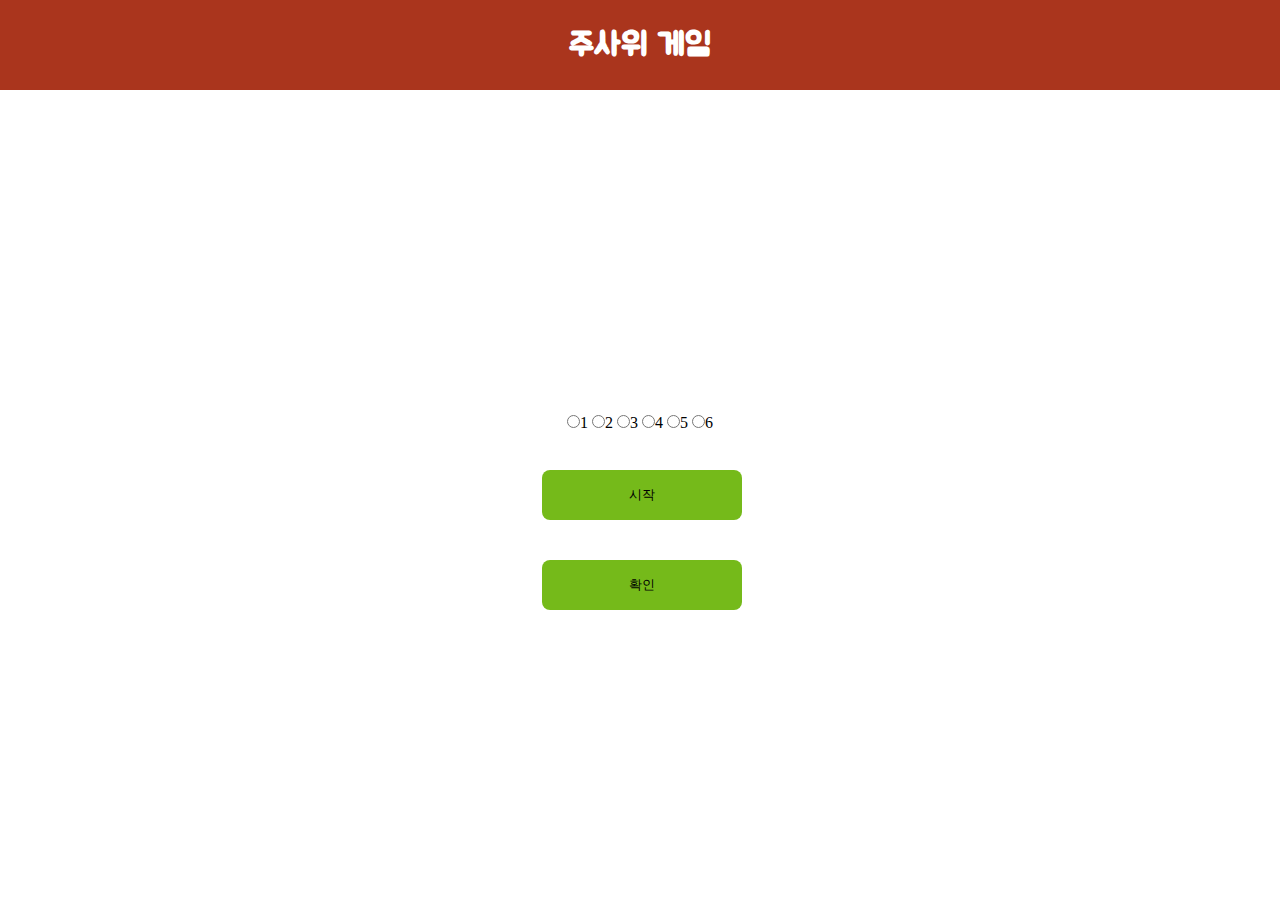
<file: 01/index.html>
<!DOCTYPE html>
<html lang="ko">
  <head>  
    <title>JS PWA</title>
    <meta charset="UTF-8">
    <link rel="stylesheet" href="/01/style/index.css">
    <!--스타일 시트-->
    <meta name="viewport" content="width=device-width, initial-scale=1.0, user-scalable=no">
    <!--글꼴-->
    <link rel="preconnect" href="https://fonts.googleapis.com">
    <link rel="preconnect" href="https://fonts.gstatic.com" crossorigin>
    <link href="https://fonts.googleapis.com/css2?family=Jua&family=Nanum+Gothic:wght@400;700;800&family=Single+Day&display=swap" rel="stylesheet">
   
    <script src="/01/script/dom.js"></script>
  </head>
  <body>
    <div id="root">
        <header>
          <h1> 주사위 게임</h1>
        </header>
        <main id="content">
            <section id ="msg">
            </section>
            <section id = "formSection">
              <input type = "radio" value="1" name = "score" id = "d1">1
              <input type = "radio" value="2" name = "score" id = "d2">2
              <input type = "radio" value="3" name = "score" id = "d3">3
              <input type = "radio" value="4" name = "score" id = "d4">4
              <input type = "radio" value="5" name = "score" id = "d5">5
              <input type = "radio" value="6" name = "score" id = "d6">6
            </section>
            <section id = "bt">
              <button class = "bt1" onclick="show();" id = "dice"> 시작 </button>
            </section>
            <section id = "bt0">
              <button class = "bt1" onclick="show1();" id = "con"> 확인 </button>
            </section>

        </main>
    </div>
    </body>
</html>
</file>
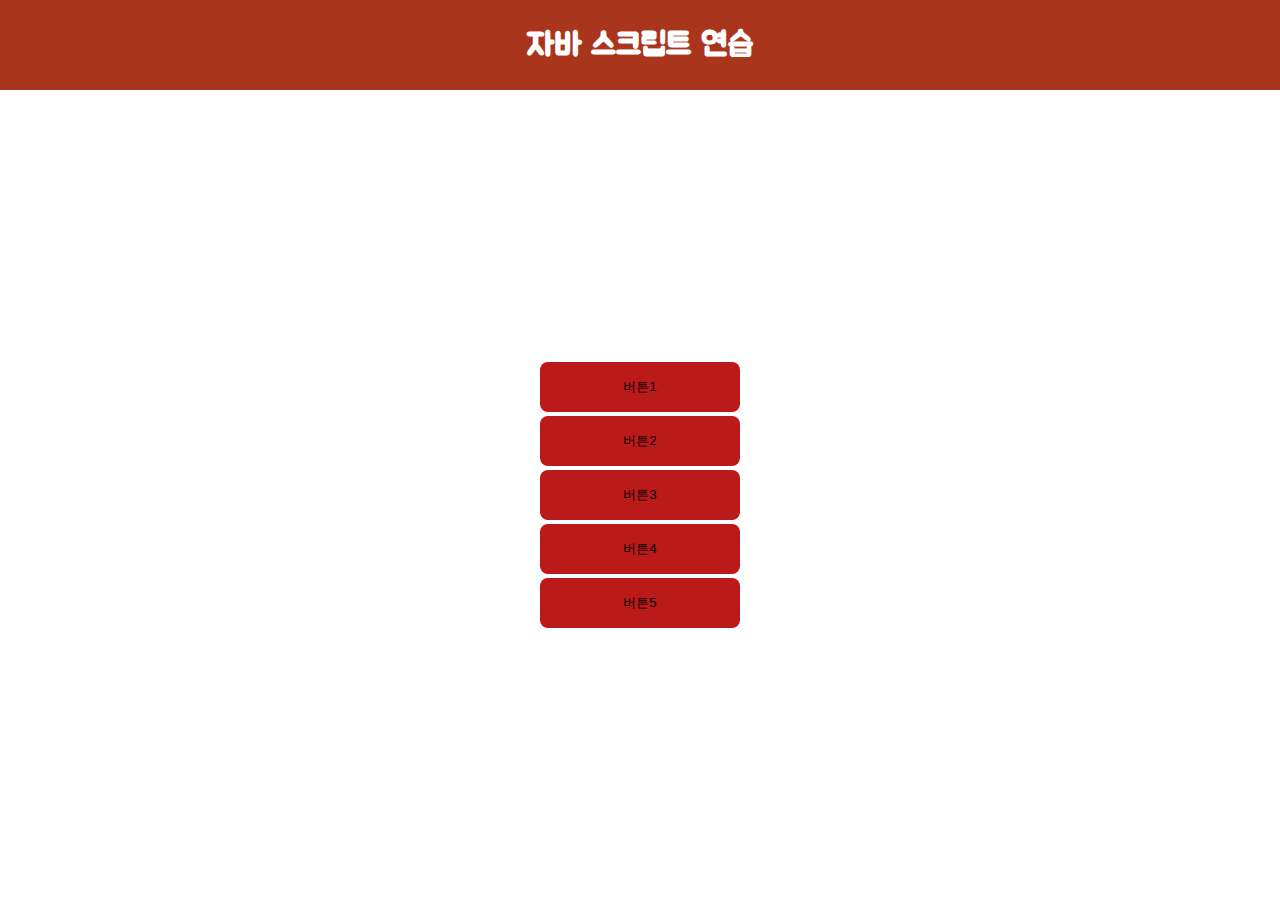
<file: temp/index.html>
<!DOCTYPE html>
<html lang="ko">
  <head>  
    <title>JS PWA</title>
    <meta charset="UTF-8">
    <link rel="stylesheet" href="./style/index.css">
    <!--스타일 시트-->
    <meta name="viewport" content="width=device-width, initial-scale=1.0, user-scalable=no">
    <!--글꼴-->
    <link rel="preconnect" href="https://fonts.googleapis.com">
    <link rel="preconnect" href="https://fonts.gstatic.com" crossorigin>
    <link href="https://fonts.googleapis.com/css2?family=Jua&family=Nanum+Gothic:wght@400;700;800&family=Single+Day&display=swap" rel="stylesheet">
  </head>
  <body>
    <div id="root">
        <header>
          <h1> 자바 스크립트 연습</h1>
        </header>
        <main id="content">
            <section id="bt">
              <button class="bt1">버튼1</button>
              <button class="bt2">버튼2</button>
              <button class="bt3">버튼3</button>
              <button class="bt4">버튼4</button>
              <button class="bt5">버튼5</button>
            </section>
        </main>
    </div>
    
    
    </body>

</html>
</file>
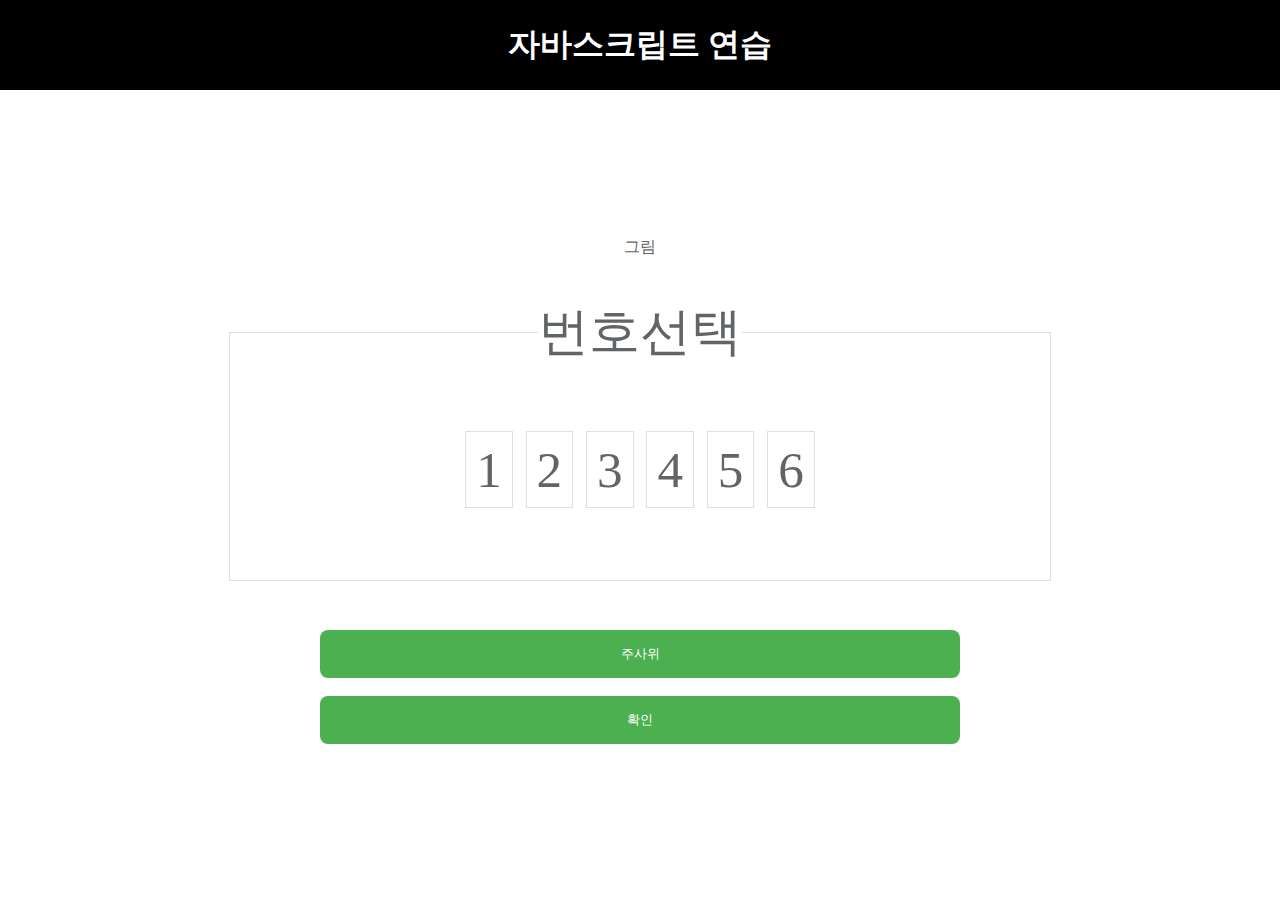
<file: 01/dice.html>
<!DOCTYPE html>
<html lang="ko">
<head>
  <meta charset="UTF-8">
  <meta name="viewport" content="width=device-width, initial-scale=1.0, user-scalable=no">
  <title>JS PWA</title>
  <!--웹폰트-->
  <link rel="preconnect" href="https://fonts.googleapis.com">
  <link rel="preconnect" href="https://fonts.gstatic.com" crossorigin>
  <link href="https://fonts.googleapis.com/css2?family=Nanum+Pen+Script&family=Noto+Sans+KR:wght@300;400;500&display=swap" rel="stylesheet">
  <!--스타일 시트-->
  <link rel="stylesheet" href="./style/dice.css">
  <!--내부 자바스크립트-->
  <!--여기도 가능
  <script>
    //alert("Hello World!");
    //console.log("Hello World!");
  </script> 
  -->
  <!--외부 자바스크립트-->
  <!--<script src="./scripts/index.js"></script>-->
  <script src="./script/dom.js"></script>
</head>
<body>
  <div id="root">
    <header>
      <h1>자바스크립트 연습</h1>
    </header>
    <!-- 여기도 가능
    <script>
      alert("Hello World!");
      //console.log("Hello World!");
    </script>
    -->
    <main id="content">
      <section id="msg">그림</section>
      <section id="inNum">
        <form name="form1" id="form1">
        <fieldset>
          <legend>번호선택</legend>
          <input type="radio" name="num" value="1" id="r1"><label for="r1"> 1 </label>
          <input type="radio" name="num" value="2" id="r2"><label for="r2"> 2 </label>
          <input type="radio" name="num" value="3" id="r3"><label for="r3"> 3 </label>
          <input type="radio" name="num" value="4" id="r4"><label for="r4"> 4 </label>
          <input type="radio" name="num" value="5" id="r5"><label for="r5"> 5 </label>
          <input type="radio" name="num" value="6" id="r6"><label for="r6"> 6 </label>
        </fieldset>
        </form>
      </section>
      <section id="bt">
        <button id="bt1" onclick="showDice()">주사위</button>
        <button id="bt2" onclick="showOk()">확인</button>
      </section>
    </main>
  </div>
  <!--
  //여기도 가능
  <script>
    //alert("Hello World!");
    //console.log("Hello World!");
    //console.log(document.getElementById("bt"))
  </script>
  -->
</body>
</html>
</file>
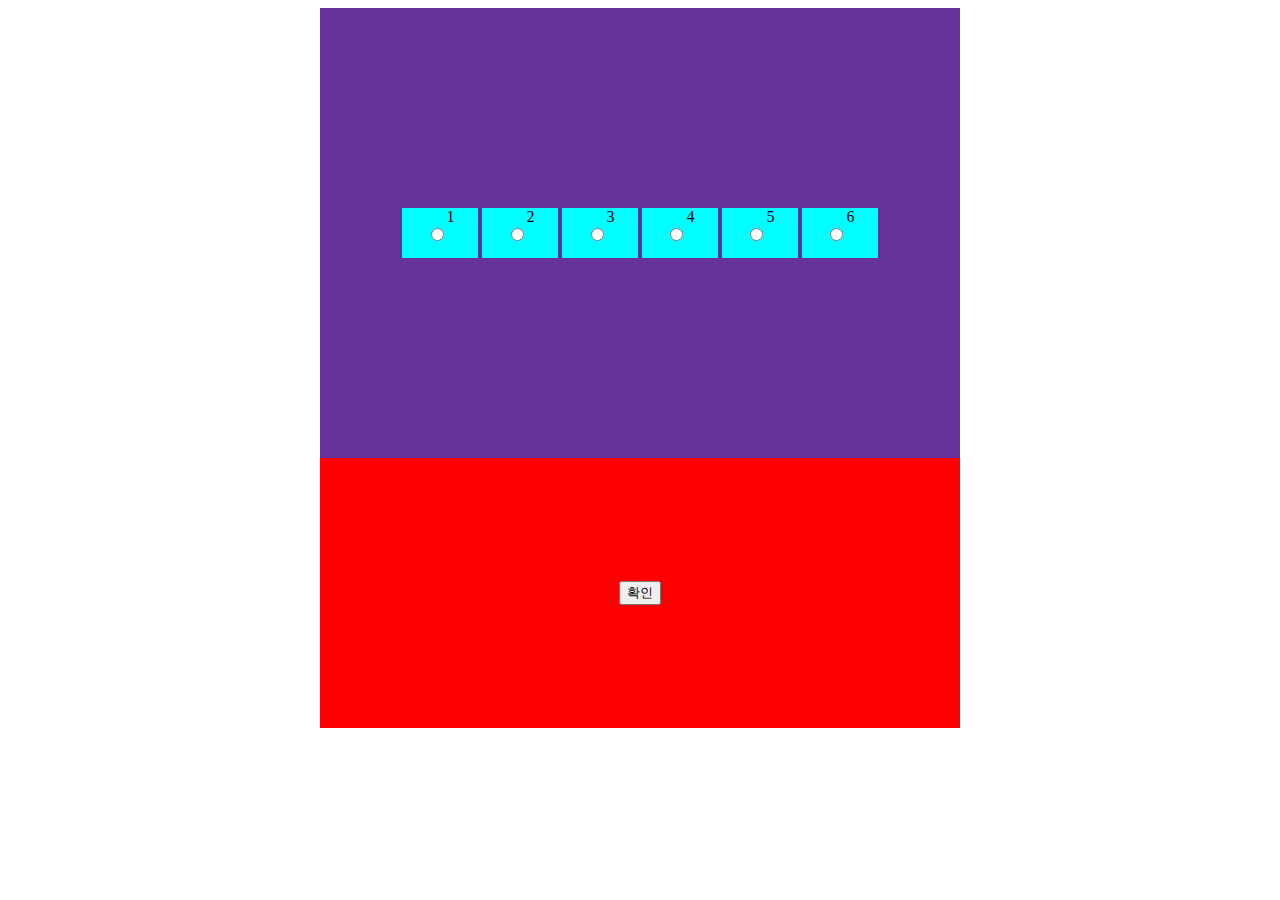
<file: 01/layout.html>
<!DOCTYPE html>
<html lang="ko">
<head>
  <meta charset="UTF-8">
  <meta http-equiv="X-UA-Compatible" content="IE=edge">
  <meta name="viewport" content="width=device-width, initial-scale=1.0">
  
  <link rel="stylesheet" href="/01/style/layout.css">
  <title>레이아웃</title>
  
</head>
<body>
  <main id="root">

<section id="s1">
  <div class="dc">
    <input type="radio" name="r1" id="idr1" value="1">
    <label for="idr1">1</label>
  </div>
  <div class="dc">
    <input type="radio" name="r1" id="idr2" value="2">
    <label for="idr2">2</label>
  </div>
  <div class="dc">
    <input  type="radio" name="r1" id="idr3" value="3">
    <label for="idr3">3</label>
  </div>
  <div class="dc">
    <input type="radio" name="r1" id="idr4" value="4">
    <label for="idr4">4</label>
  </div>
  <div class="dc">
    <input type="radio" name="r1" id="idr5" value="5">
    <label for="idr5">5</label>
  </div>
  <div class="dc">
    <input type="radio" name="r1" id="idr6" value="6">
    <label for="idr1"6>6</label>
  </div>
</section>

<section id="s2">
  <button id="bt1">확인</button> 
</section>
  </main>
  
</body>
</html>
</file>
<file: 01/style/index.css>
/* 레이아웃 */
*{
  margin: 0px;
  padding: 0px;
}

header {
  font-family: 'Jua', sans-serif;
  background-color: #aa351d;
  height:  10vh;
  color: white; 
  display: flex;
  justify-content: center;
  align-items: center;
  top: 0px;
  position: sticky;
  
}
main {
  height: 90vh;
  background-color:#fffffff;
  display: flex;
  justify-content: center;
  align-items: center;
  flex-direction: column;
  
}

main > section {
  
  justify-content: center;
  flex-direction: column;
  align-items: center;
  margin: 2vh;
}

/*버튼*/
button {
  display: inline-block;
  width: 100%;
  margin: 1%;
  width: 50vw;
  height: 20vw;
  max-width: 200px;
  max-height: 50px;
  border-radius: 8px;
  border: none;
  background-color: #75ba1a;
  color: black;
  font-size: 1 rem;
}

button:hover, button:active {
  background-color: rgb(224, 57, 182);
  color: white;
}

#msg {
  
}
</file>
<file: temp/style/index.css>
/* 레이아웃 */
*{
  margin: 0px;
  padding: 0px;
}

header {

  font-family: 'Jua', sans-serif;
  background-color: #aa351d;
  height:  10vh;
  color: white; 
  display: flex;
  justify-content: center;
  align-items: center;
  top: 0px;
  position: sticky;
  
}
main {
  height: 90vh;
  background-color:#fffffff;
  display: flex;
  justify-content: center;
  align-items: center;
}

main > section {

  display: flex;
  justify-content: center;
  flex-direction: column;
  align-items: center;

}

/*버튼*/
button {
  display: inline-block;
  width: 100%;
  margin: 1%;
  width: 50vw;
  height: 20vw;
  max-width: 200px;
  max-height: 50px;
  border-radius: 8px;
  border: none;
  background-color: #ba1a1a;
  color: black;
  font-size: 1 rem;
 
}

button:hover, button:active {
  background-color: red;
  color: white;
}
</file>
<file: 01/style/dice.css>
* {
  margin: 0px;
  padding: 0px;
}
#root {
  display: flex;
  flex-direction: column;
  justify-content: center;
  align-items: center;
}
header {
  width : 100%;
  height: 10vh;
  background-color: black;
  color : white;
  display: flex;
  justify-content: center;
  align-items: center;
}

main {
  width : 100%;
  height: 90vh;
  color : #626567;
  display: flex;
  flex-direction: column;
  justify-content: center;
  align-items: center; 
}

section {
  text-align: center;
  margin: 20px;
}

/* button 스타일 */
button {
  margin: 1vh;
  width: 50vw;
  border: none;
  border-radius: 8px;
  background-color: #4CAF50;
  color: white;
  padding: 15px 32px;
  text-align: center;
  text-decoration: none; 
  cursor: pointer;
}

button:active, button:hover{
  background-color: blue;
}

/*radio*/
/* Labels for checked inputs */
input:checked + label {
  color: red;
}

/* Radio element, when checked */
input[type="radio"] {
  display: none;
}
input[type="radio"] + label {
  display: inline-block;
  padding: 8px 10px;
  border: 1px solid #dfdfdf;
  background-color: #ffffff;
  text-align: center;
  cursor: pointer;
}

input[type="radio"]:checked + label {
  background-color: #113a6b;
  color: #ffffff;
}

fieldset {
  width: 60vw;
  height: 12vw;
  padding: 5vw 2vw;
  font-size: 4vw;
  border: 1px solid #dfdfdf;
}

img {
  display: block;
  width: 20vw;
  max-width: 100px;
  margin-bottom: 5vh;
}
</file>
<file: 01/style/layout.css>
{
  margin : 0px;
  padding : 0px;
}

main {
  width: 100%;
  Height : 100%;
  display : flex;
  flex-direction : column;
  justify-content : center;
  align-items : center;
}

section {
  width : 50vw;
 
}
#s1 {
  height : 50vh;
  background-color : rebeccapurple;
  display: flex;
  flex-direction: row;
  justify-content: center;
  align-items: center;

}
#s2 {
  height : 30vh;
  background-color : red;
  height: 30vh;
  display: flex;
  flex-direction: row;
  justify-content: center;
  align-items: center;
}

.dc {
  width: 12%;
  height: 50px;
  background-color: aqua;
  margin: 0.1rem;
  display: inline-flex;
  justify-content: center;
}
</file>
